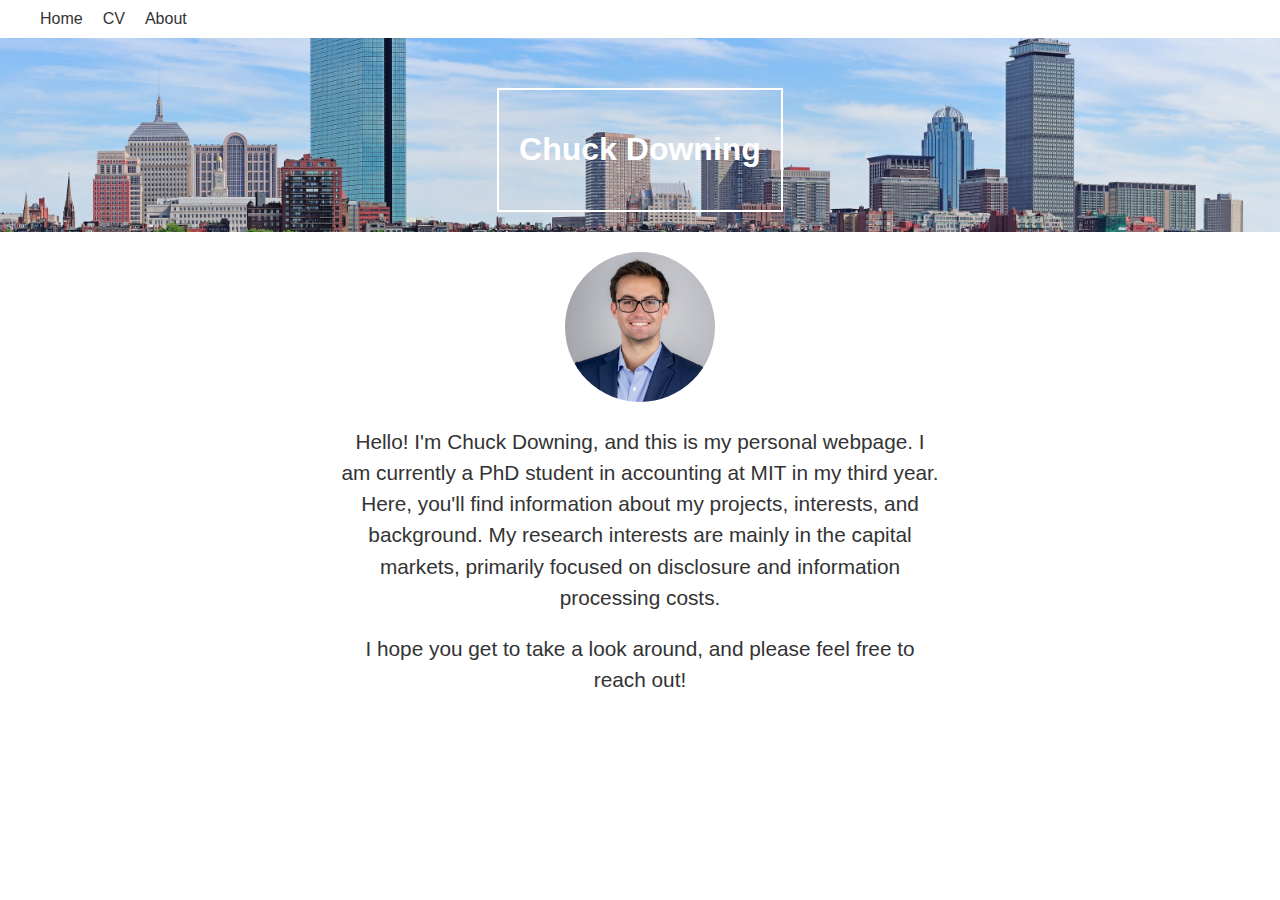
<file: index.html>
<!DOCTYPE html>
<html>

<head>
    <title>Chuck Downing - Homepage</title>
    <link rel="stylesheet" type="text/css" href="styles.css">
</head>

<body>
    <header>
        <nav>
            <ul>
                <li><a href="index.html">Home</a></li>
                <li><a href="cv.html">CV</a></li>
                <li><a href="about.html">About</a></li>
            </ul>
        </nav>
    </header>
    <div class="banner">
        <div class="banner-box">
            <h1>Chuck Downing</h1>
        </div>
    </div>
    <div class="profile-pic-container">
        <img src="headshot.jpg" alt="Headshot Photo of Chuck Downing" class="profile-pic">
    </div>
    <div class="intro">
        <p>
            Hello! I'm Chuck Downing, and this is my personal webpage. I am currently a
            PhD student in accounting at MIT in my third year.
            Here, you'll find information about my projects, interests, and background.
            My research interests are mainly in the capital markets,
            primarily focused on disclosure and information processing costs.
        </p>
        <p>
            I hope you get to take a look around, and please feel free to reach out!
        </p>
    </div>
</body>

</html>
</file>
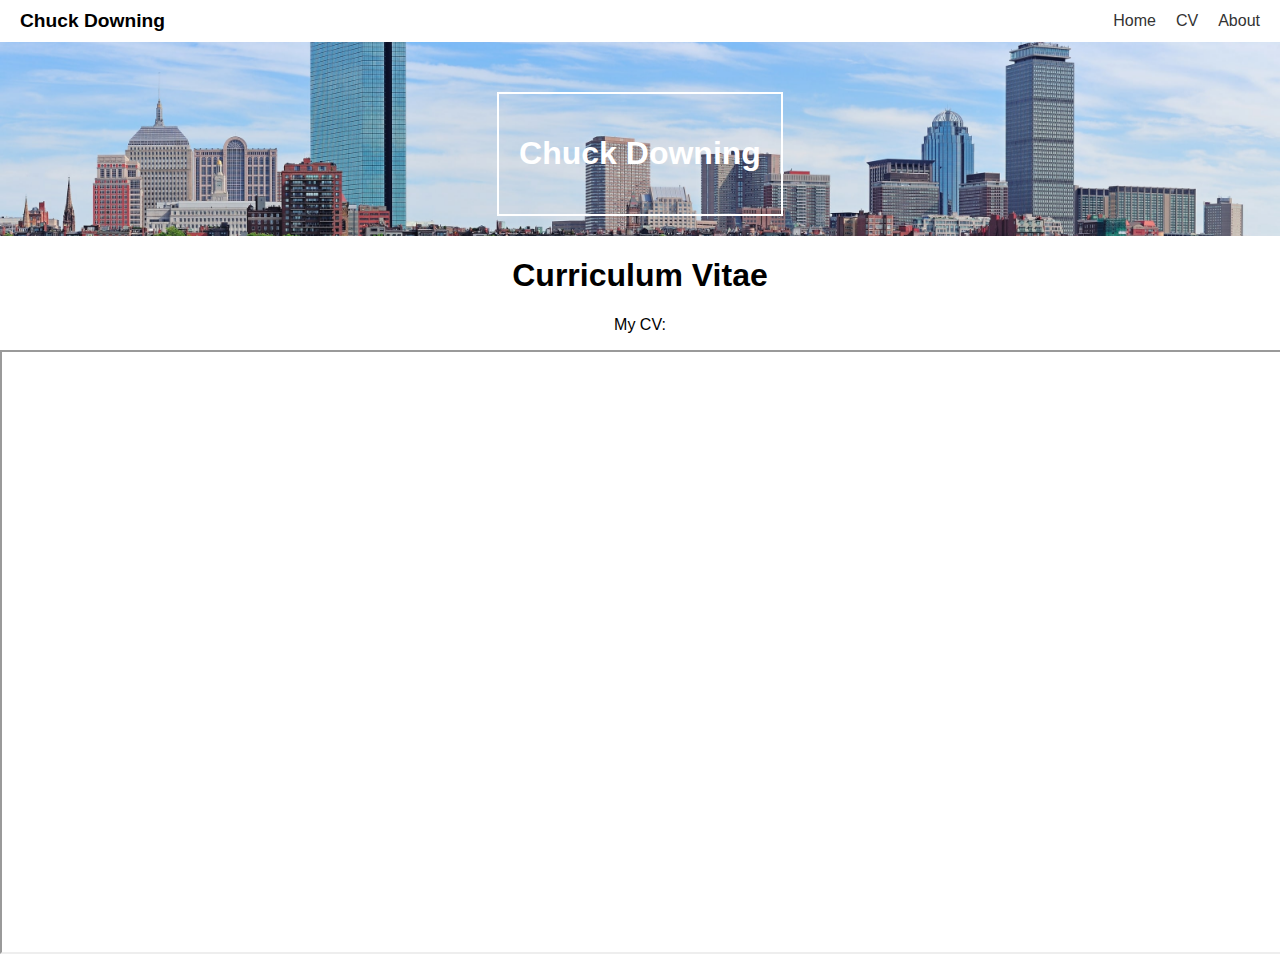
<file: cv.html>
<!DOCTYPE html>
<html>

<head>
    <title>Chuck Downing - Homepage</title>
    <link rel="stylesheet" type="text/css" href="styles.css">
</head>

<body>
    <header>
        <strong>Chuck Downing</strong>
        <nav>
            <ul>
                <li><a href="index.html">Home</a></li>
                <li><a href="cv.html">CV</a></li>
                <li><a href="about.html">About</a></li>
            </ul>
        </nav>
    </header>
    <div class="banner">
        <div class="banner-box">
            <h1>Chuck Downing</h1>
        </div>
    </div>
    <div class="content">
        <h1>Curriculum Vitae</h1>
        <p>My CV:</p>
        <iframe src="CharlesDowningCV.pdf" width="100%" height="600px"></iframe>
    </div>
</body>

</html>
</file>
<file: styles.css>
body,
html {
    margin: 0;
    padding: 0;
    text-align: center;
    font-family: Helvetica, sans-serif;
    /* Optional: set a default font */
}

.banner {
    background-image: url('criver-min.jpg');
    background-size: cover;
    background-position: center;
    padding: 50px 10;
}

.banner h1 {
    color: white;
    font-size: 2em;
}

.profile-pic-container {
    margin-top: 20px;
}

.profile-pic {
    width: 150px;
    height: auto;
    border-radius: 50%;
}

/* Responsive Design */
@media (max-width: 768px) {
    .banner {
        padding: 50px 0;
    }

    .banner h1 {
        font-size: 1.5em;
    }

    .profile-pic {
        width: 100px;
    }
}

.intro p {
    font-family: 'Helvetica', Arial, sans-serif;
    color: #333;
    /* Dark grey for readability */
    font-size: 1.3em;
    /* Adjust as needed */
    max-width: 600px;
    /* Keeps the line length manageable */
    margin: 20px auto;
    /* Centering and spacing */
    line-height: 1.5;
    /* Improves readability */
}

.banner-box {
    background-color: rgba(255, 255, 255, 0.0);
    /* transparent white */
    border: 2px solid #fff;
    /* White border */
    display: inline-block;
    padding: 20px;
    margin-top: 50px;
    /* Adjust as needed */
    margin-bottom: 20px;
}

header {
    display: flex;
    justify-content: space-between;
    align-items: center;
    padding: 10px 20px;
}

header strong {
    font-size: 1.2em;
}

nav ul {
    list-style: none;
    padding: 0;
    margin: 0;
    display: flex;
}

nav ul li {
    margin-left: 20px;
}

nav ul li a {
    text-decoration: none;
    color: #333;
    font-size: 1em;
}
</file>
